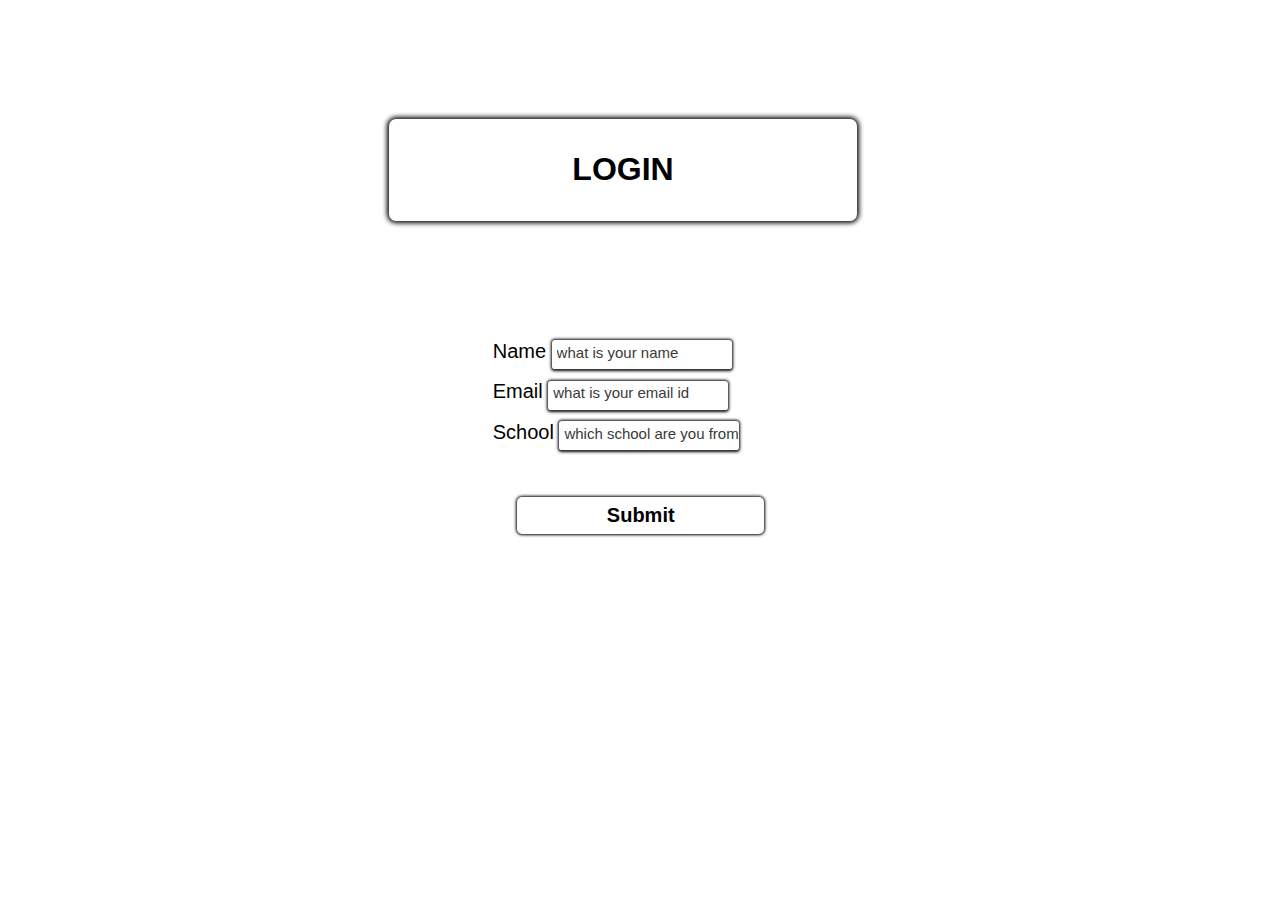
<file: index.html>
<head>
  <script src = "form.js"> </script>
  <style>
body {
  height: 90%;
  width: 50%;
  /*position:relative;
  left: 375px;
  top:20px;
  box-shadow: 0px 0px 5px 2px black; */
  margin: 0;
  font-family: Arial, Helvetica, sans-serif;
  display: grid;
  justify-content: center;
  align-items: center;
  background-color:white;
}

#main-holder {
  width: 190%;
  height: 30%;
  position:relative;
  left:12rem;
  right: 12rem;
  display: grid;
  justify-content: center;
  align-items: center;
  font-size: 1rem;
  background-color: white;
  border-radius: 7px;
  box-shadow: 0px 0px 5px 2px black;
}




#login-form {
  align-self: flex-start;
  display: grid;
  justify-content: center;
  align-items: center;
}

.login-form-field::placeholder {
  color: #3a3a3a;
}

.login-form-field {
  border: none;
  border-bottom: 1px solid #3a3a3a;
  font-size: 15px;
  margin-bottom: 10px;
  border-radius: 3px;
  box-shadow: 0px 0px 3px 1px black;
  outline: none;
  justify-content: center;
  position:relative;
  left: 120%;
  
  
  height:30px;
  width:180px;
  padding: 0px 0px 5px 5px;
}

#label1, #label2, #label3{
  font-size:20px;
  position:relative;
  left: 120%;
}
#login-form-submit {
  width: 100%;
  padding: 7px;
  box-shadow: 0px 0px 3px 1px black;
  font-size:20px;
  /*position:relative;
  top: 50px; */
  position:relative;
  left: 130%;
  justify-content: center;
  border: none;
  border-radius: 5px;
  color: black;
  font-weight: bold;
  background-color: white;
  cursor: pointer;
  outline: none;
}


</style>
</head>

<body>
  
  <main id = "main-holder">
    <h1>LOGIN </h1>
  </main>
  
  <form name="loginform" id = "login-form" class="form" onsubmit="return validate();" action="./Instructions.html">
    
    <div>
      <label value = "Name"id = "label1" > Name </label>
      <input align = "middle" required type="text" class="login-form-field" placeholder = "what is your name" id = "lname" />
    </div>
    <div>
      <label value = "Email" id = "label2"> Email </label>
      <input align = "middle" required type="email"  class="login-form-field" placeholder = "what is your email id" id = "lmail" />
    </div>
     <div>
      <label value = "School name" id = "label3"> School </label>
      <input align = "middle" required type="text"  class="login-form-field" placeholder = "which school are you from" id = "lschool" />
    </div>
    <!--<a href = "link1()" id = "login-form-submit" onclick = "go()" >click here</a>-->
    <!--<button id = "login-form-submit" onclick = "submit">click here</button> -->
    <br></br>
    <div>
    <input type="submit" id = "login-form-submit" value="Submit" onclick = "go()" />
    </div>
  </form>
</body>
</file>
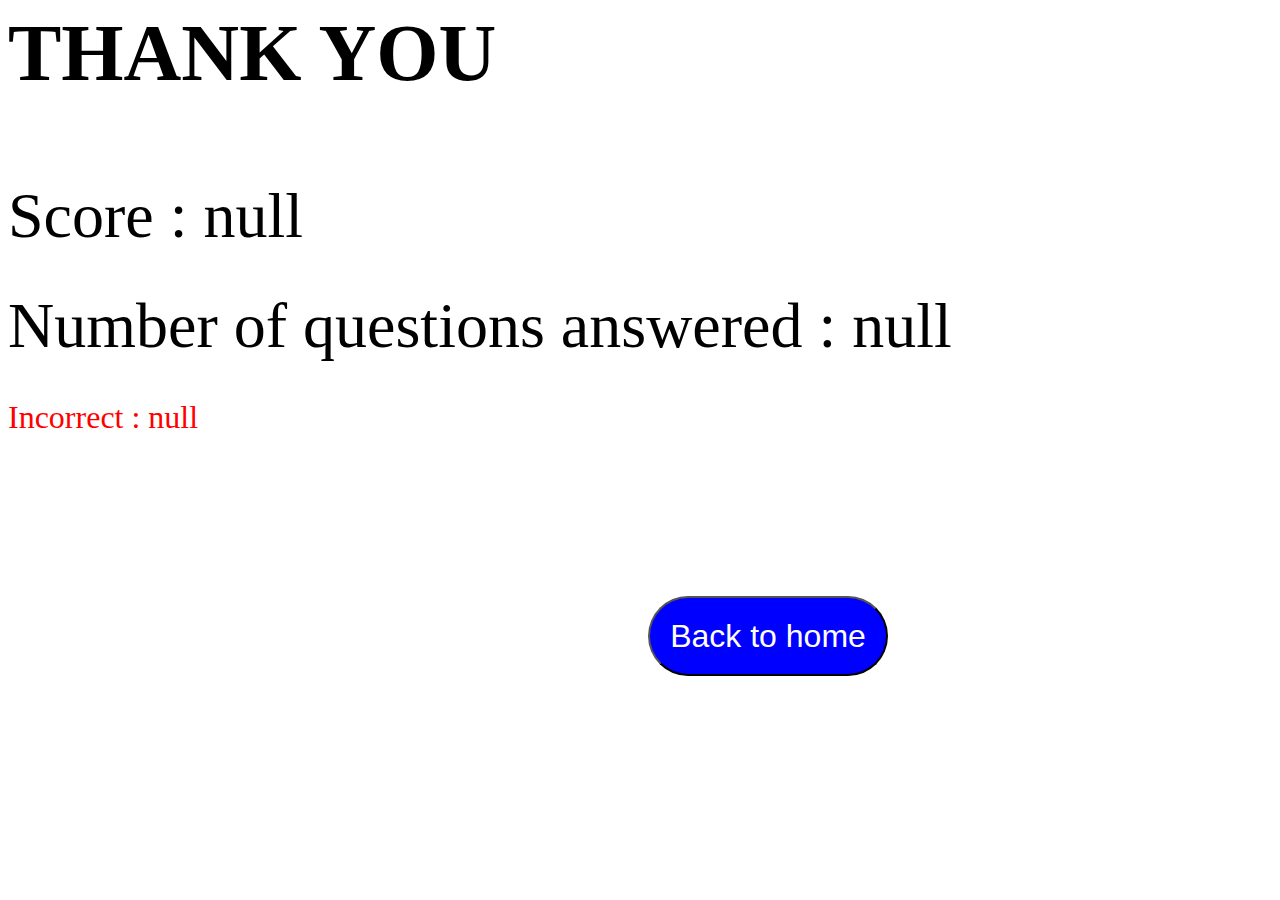
<file: end_card.html>
<script>
  function go_back(){
    a = document.createElement("a")
    a.href = "./index.html"
    a.click()
      }
</script>



<body id = "body">
	<div>
	  <h3 id = "h3">THANK YOU</h3>
    </div>
    <div>
	  <span id = "h51">Score</span>
	</div>
	<br></br>
	<div>
	  <span id = "h52">Question</span>
    </div>
    <br></br>
    <div>
	  <span id = "h53">Correct</span>
    </div>
    <div>
    	<button id = "bttn2" onclick = "go_back()" >Back to home</button>
    </div>
</body>



<head>
	<script>
	  var score = sessionStorage.getItem("score");
	  var l1 = sessionStorage.getItem("questions");
	  var correct_list1 = sessionStorage.getItem("cor_list");
	  document.getElementById("h51").innerHTML = "Score : " + score;
      document.getElementById("h52").innerHTML = "Number of questions answered : " + l1;

      document.getElementById("h53").innerHTML = "Incorrect : " + correct_list1;

      btn = document.getElementById("bttn2");
      sessionStorage.clear();
      

      
	</script>
	<style>
		#body{
			background-color: white;
		}
		#h51, #h52{
		  font-size: 4rem;


		}
		#h53{
		  font-size: 2rem;
		  color: red;


		}
		#h3{
			font-size: 5rem;
			z-index: 1;

		}
		#bttn2{
			height:5rem;
			width:15rem;
			position:relative;
			top:10rem;
			left:40rem;
			font-size:2rem;
			background-color: blue;
			border-radius: 3rem;
			color:white;
		}
	</style>
</head>
</file>
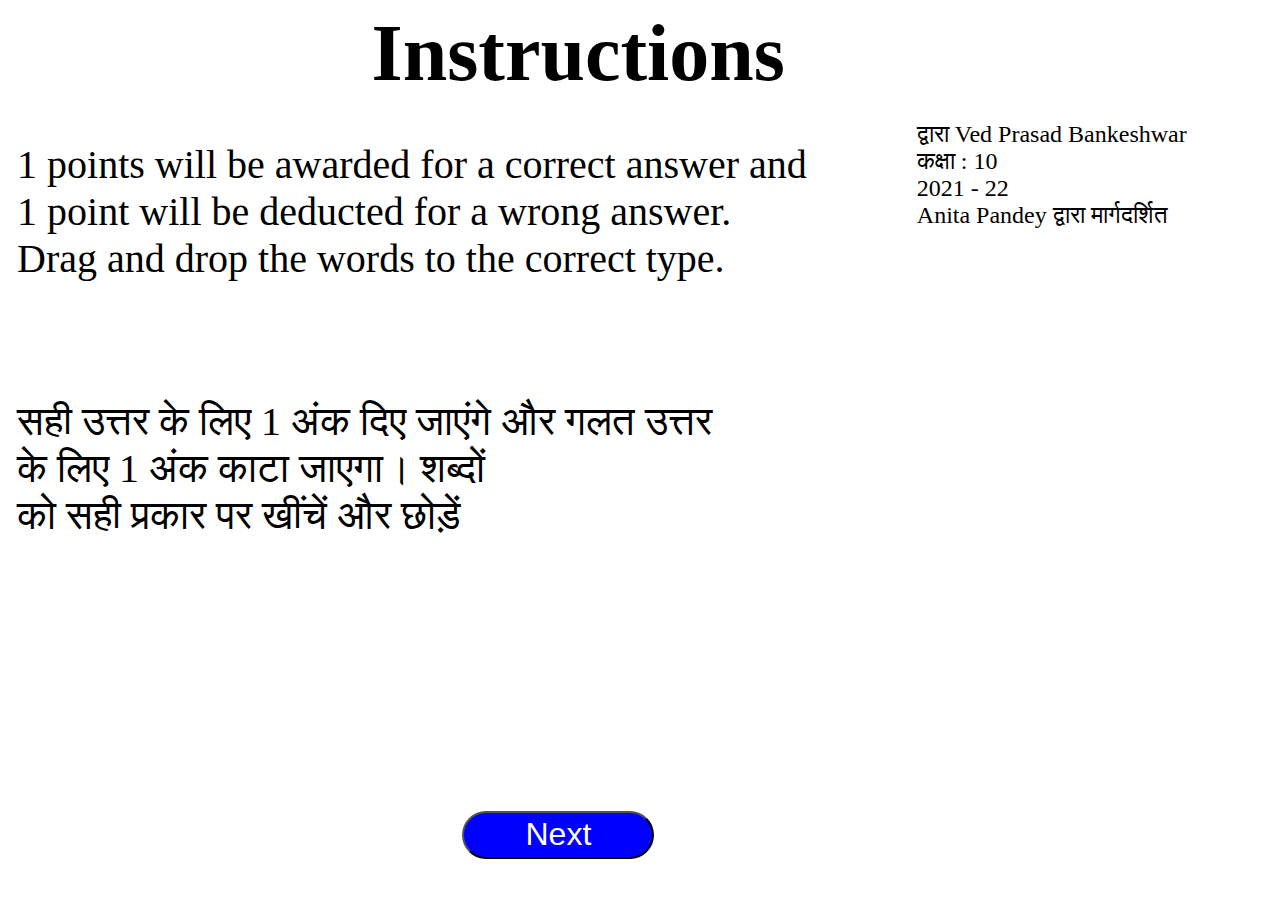
<file: Instructions.html>
<body id = "body">
	<div>
	<h1 id = "h1">Instructions</h1>
	<P id = "para3"> द्वारा Ved Prasad Bankeshwar <br/>
	 कक्षा : 10 <br/>
	 2021 - 22 <br/>
	Anita Pandey द्वारा मार्गदर्शित</P>
	<p id = "para2">1 points will be awarded for a correct answer and <br/>
	1 point will be deducted for a wrong answer. <br/>
Drag and drop the words to the correct type.</p>
		<br>

		</br>
	<p id = "para2">सही उत्तर के लिए 1 अंक दिए जाएंगे और गलत उत्तर <br/> के लिए 1 अंक काटा जाएगा। शब्दों <br/> को सही प्रकार पर खींचें और छोड़ें </p>
	 
	<br></br>
	<br></br>
	<button id = "inst_btn" onclick = "click3()"> Next </button>
    </div>
</body>

<head>
	<meta name="viewport" content="width=device-width, initial-scale=1.0">
	<style>
		#body{
			background-image: white;
			background-size: 100%;
			max-width:71%;

		}
        #img2{
 			
		}
        #para2{
        	position: relative;
        	left:1%;
        	top: -10rem;
        	font-size: 2.5rem;
        }
        #para3{
        	position: relative;
        	left: 100%;
        	top: -2rem;
        	font-size: 1.5rem;
        }
		#h1{
            position:relative;
            left:40%;
            font-size: 5rem;
            font-weight: bold;


		}

		#inst_btn{
			height:3rem;
			width:12rem;
			font-size: 2rem;
			position:relative;
			top:40%;
            left:50%;
            background-color: blue;
            color:white;
            border-radius: 5rem;
		}

	</style>
	<script type="text/javascript">
		var btn3 = document.getElementById("inst_btn");

		function click3(){
			a = document.createElement("a");
			a.href = "./main.html";
			a.click();
		}
	</script>
</head>
</file>
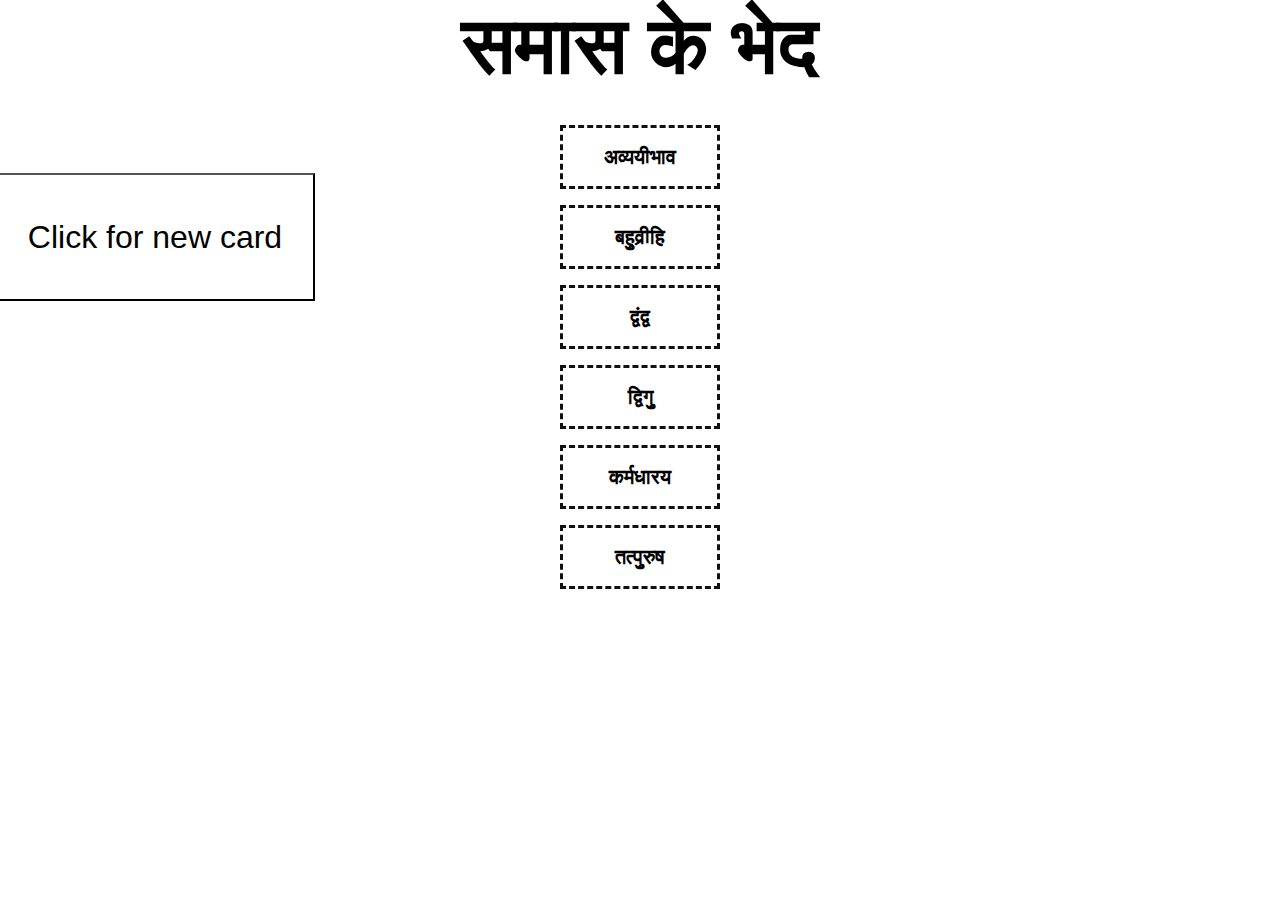
<file: ssc.html>
<h1 id = "title">समास के भेद</h1>

<head id = "head">
  <script src="ssc.js" defer></script>
  <link rel="stylesheet" href="./ssc.css">
  <audio id = "correct_audio">
    <source src = "correct3.mp3" />
  </audio>
  <audio id = "wrong_audio">
    <source src="wrong1.mp3" />
  </audio>

</head>
<body id = "body" >
  <button class = "bttn" id = "bttnid" onclick = "click1()"  style="left:-5px">
    Click for new card
  </button>

  
  <section class="droppable-elements">
    <div class="droppable" id="d1avyay" ><span>अव्ययीभाव</span></div>

    <div class="droppable"id="d2bahu"><span>बहुव्रीहि</span></div>
    
    <div class="droppable"id="d3dvandh"><span>द्वंद्व</span></div>
    
    <div class="droppable"id="d4dvigu" ><span>द्विगु</span></div>
    
    <div class="droppable"id="d5karma" ><span>कर्मधारय</span></div>
    
    <div class="droppable"id="d6tathpuru" ><span>तत्पुरुष</span></div>
        
  </section>
</body>
</file>
<file: ssc.css>
* {
  margin: 0;
  padding: 0;
  box-sizing: border-box;
  

}

#para {
  font-size:2rem;
  position:relative;

}


body {
  font-family: 'Montserrat', sans-serif;
  background-color: white;
  color: black;

}
#img{
  height:20px;
  width:40px;

}
.bttn{
  height: 8rem;
  width: 20rem;
  background-color: white; 
  font : black;
  /*background-image: url("./btn_background.jpeg"); linear-gradient(45deg,yellow, orange, red); */
  background-size: 20rem 8rem;
  color: black;
  position:relative;
  top:5rem;
  font-size:2rem;
  
}

#hindi,#hindi1, #hindi2{
  color:black;
  font-color:black;
}
#english,#english1,#english2{
  color:black;
  font-color:black;
}


.draggable-elements { 
  display: flex;
  background-color:white;
  justify-content: center;
  margin: 4rem;
} 
#title{
  font-size: 5rem;
  text-align-last: center;
}
#split{
  font-size: 1.5rem;
  font-weight:bold;
  position:relative;
  top:12.5rem;
  right:31rem;
  display: inline;
  }

#body, #head {
  background-color: : white;
  background-size: 100%;
  font : black;
  background-size: cover;
}

.draggable {
  
  height: 5rem;
  width: 15rem;
  display: flex;
  align-items: center;
  justify-content: center;
  position:relative;
  top: -20rem;
  margin: 0rem 0.5rem;
  cursor: move;
  transition: opacity 0.2s;
  font-color:black;
  border-style: dashed;
  background-color: #ffc8fb;
} 


 #bttn_submit {
  height: 3rem;
  width: 12rem;
  font-size:1.5rem;
  border-radius: 2rem;
  background-color:blue;
  position: relative;
  color: white;
  left: 35rem;
  top:27rem;
 }
/*#background1
{
    position: absolute;
    width: 100%;
    z-index: 0;
    background-position: center;
    background-repeat: no-repeat;
    background-size: cover;
}
*/


.draggable:hover {
  opacity: 0.8;
}

.droppable {
  height: 4rem;
  width: 10rem;
  margin: 1rem auto;
  background-color: white;
  justify-content: center;
  align-items: center;
  flex-direction: column;
  text-align: center;
  display: flex;
  font-size: 4rem;
  font-weight: bold;
  position:relative;
  top:-7rem;
  
  border: 0.2rem dashed #111;
  transition: border-width 0.2s, transform 0.2s, background-color 0.4s;

  
}
.droppable span {
  font-size: 1.25rem;
  pointer-events: none; /* The element is never the target of pointer events */
  font : black;

}

/* Drag and Drop Related Styling */

.droppable.droppable-hover {
  background-color: white;
  border-width: 0.2rem;
  transform: scale(1.1);
}
.droppable.dropped {
  background-color:black;
  border-style: solid;
  color: white;/*#fff */
  

}
.droppable.dropped span {
  font-size: 0.75rem;
  margin-top: 0.5rem;
  font-size:1.5rem;
  background-color:black;
  font-color:black;
}
.droppable.dropped div {
  pointer-events: none ;
}
.draggable.dragged {
  user-select: none;
  opacity: 1;
  cursor: default;
}
.draggable.dragged:hover {
  opacity: 0.1;
}

@media (max-width: 100%) {
  html { font-size: 14px; }
  .draggable-elements { margin: 3rem; }
}
</file>
